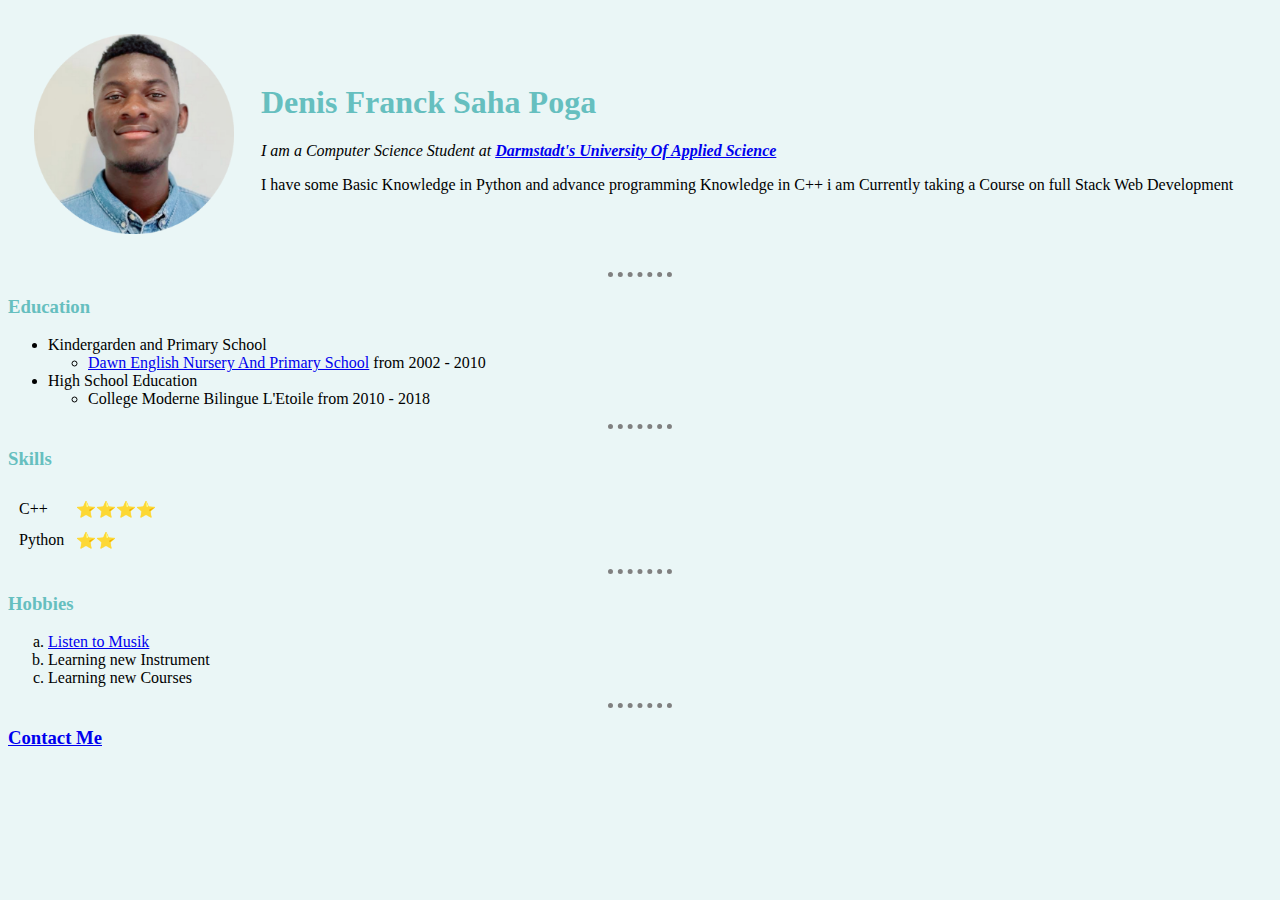
<file: index.html>
<!DOCTYPE html>
<html lang="en">
<head>
    <meta charset="UTF-8">
    <title>Denis Personal Site</title>
    <link rel = "stylesheet" href="css/style.css">
    <link rel="icon" href="favicon.ico">
</head>
<!--Style to give the colours style is a css -->
<!--int this case background-color : color wanted ends with a ";"-->

<body>
    <!--vist developer.mozilla.org for every synthax infos-->
    <!--table could be use to add infos in rows and column tdr for rows and td for the data in this rows p are for paragraphs-->
    <!--- h are fr headings the go upto 6-->
    <!--em to write in italics and stron for boldness-->
    
    <table cellspacing = "25"> <!--cell spacing in this case add space between my pic and infos-->
        <tr>
            <td>
                <img src ="Images/WhatsApp Image 2022-06-07 à 17.26.55-modified.png" width ="150" height="150" alt ="Denis Picture">
            </td>
            <td>
                <h1>Denis Franck Saha Poga</h1>
                <em>I am a Computer Science Student at <strong><a href = "https://h-da.de">Darmstadt's University Of Applied Science</a></strong></em>
                <p>I have some Basic Knowledge in Python and advance programming Knowledge in C++ i am Currently taking a Course on full Stack Web Development</p>
            </td>
        </tr>
    </table>
   
    
    <!--<hr> is  self closing unlike <p> and i used to add an horizontal line -->
    <hr>
    <h3>Education</h3>
    <!--<ul> for unordered list accompagnied by <li>  for the sub items-->
    <ul>
        <li>Kindergarden and Primary School
            <ul><li><a href = "https://www.facebook.com/denps.logpom.dla?locale=sw_KE">Dawn English Nursery And Primary School</a> from 2002 - 2010</li> </ul>
        </li>
        <li>High School Education
             <ul><li>College Moderne Bilingue L'Etoile from 2010 - 2018</li></ul>
        </li>
    </ul>
    <hr>
    <h3>Skills</h3>
    <table cellspacing = "10">
        <tr >
            <td>
                C++
            </td>
            <td>
                ⭐️⭐️⭐️⭐️
            </td>
            
        </tr>
        <tr>
            <td>Python</td>
            <td> ⭐️⭐️</td>
        </tr>

    </table>
    <hr>
    <h3>Hobbies</h3>
    <!--ol is for unordered list accopagnied by the type either a or 1 an increments to be or etc-->
    <ol type = "a">
        <li><a href = "https://www.youtube.com/watch?v=RUO_qIBIjPs">Listen to Musik</a></li>
        <li>Learning new Instrument</li>
        <li>Learning new Courses</li>

    </ol>
    <hr>
    <!-- to add a link we use a accompagmied by href= with the link and the name of the link a follwed later syntax underneath-->
    <h3><a href= "contact.html">Contact Me</a></h3>
 
</body>
</html>
</file>
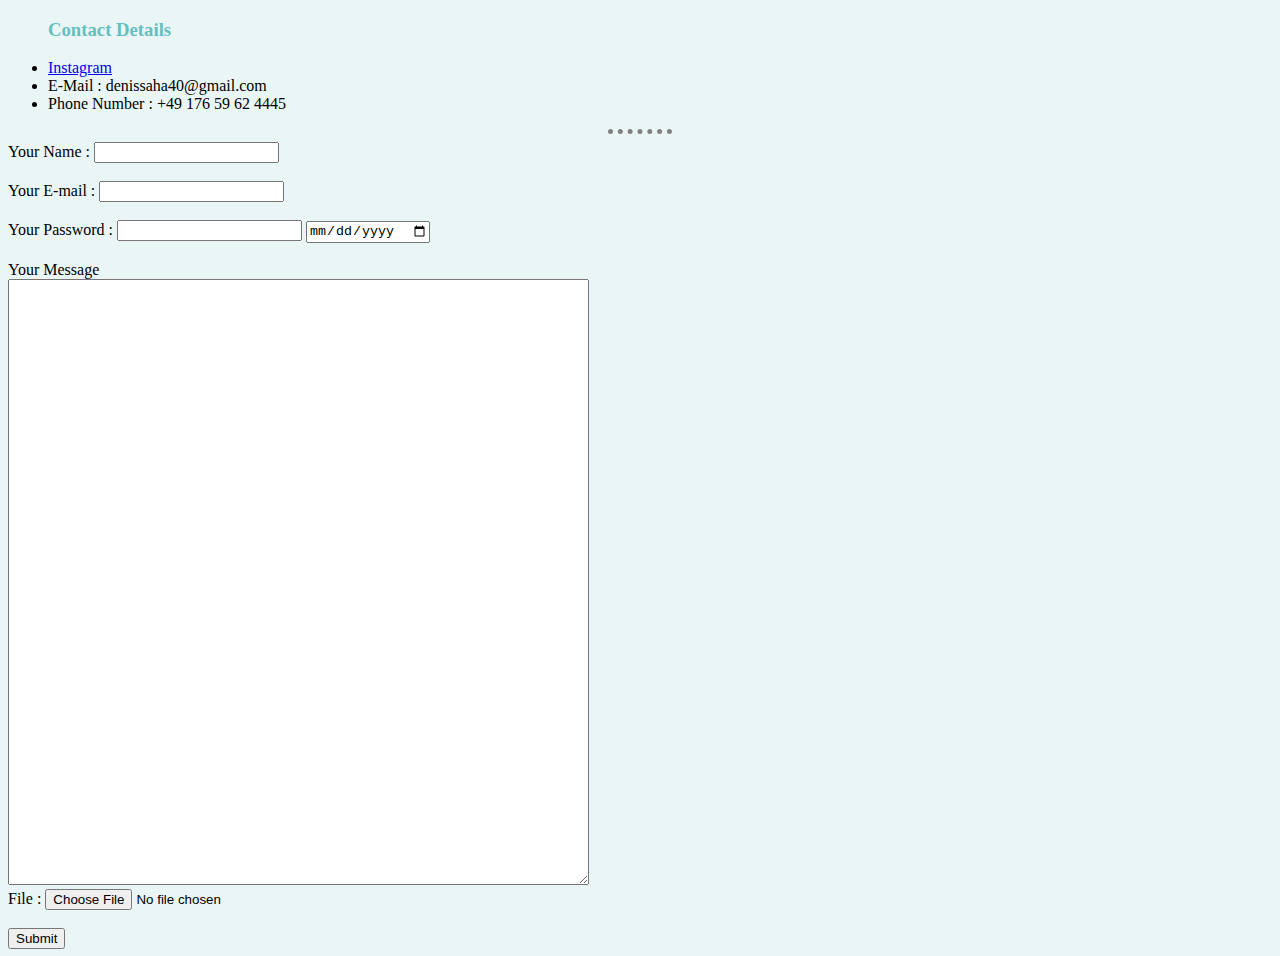
<file: contact.html>
<!DOCTYPE html>
<html lang="en">
<head>
    <meta charset="UTF-8">
    <title>Contact Details</title>
    <link rel = "stylesheet" href="css/style.css">
    <link rel="icon" href="favicon.ico">
</head>
<body>
    <ul>
        <h3><strong>Contact Details</strong></h3>
        
        <li><a href = "https://www.instagram.com/denis_franck_">Instagram</a></li>
        <li> E-Mail : denissaha40@gmail.com</li>
        <li>Phone Number : +49 176 59 62 4445</li>
        
    
    </ul>
    <hr>
    <!--form every inputs labe to name the input-->
    <form action="denissaha40@gmail.com" method = "post">
        <!-- br creates new line-->
        <label>Your Name : </label>
        <input type = "text" name="" value=""><br><br>
        <label>Your E-mail : </label>
        <input type = "email" name="" value=""><br><br>
        <label>Your Password : </label>
        <input type = "password" name="" value="">
        <input type="date" name="" value=""><br><br>
        <label> Your Message</label><br>
        <textarea name = "name" rows = "40" cols = "70"></textarea><br>
        <label>File : </label>
        <input type = "file" name="" value=""><br><br>
        <input type="Submit" name="Submit" value="Submit">
        
    </form>
    
</body>
</html>
</file>
<file: css/style.css>
body {
    background-color: #EAF6F6;
}
/*css styling everything can be find online*/
hr{
    border-style:   none;
    border-top-style: dotted;
    border-color: grey;
    border-width : 5px;
    width : 5%;

}
h1{
    color:#66BFBF ;
}
h3{
    color: #66BFBF ;
}
img{
    width: 200px;
    height: 200px;
}
</file>
